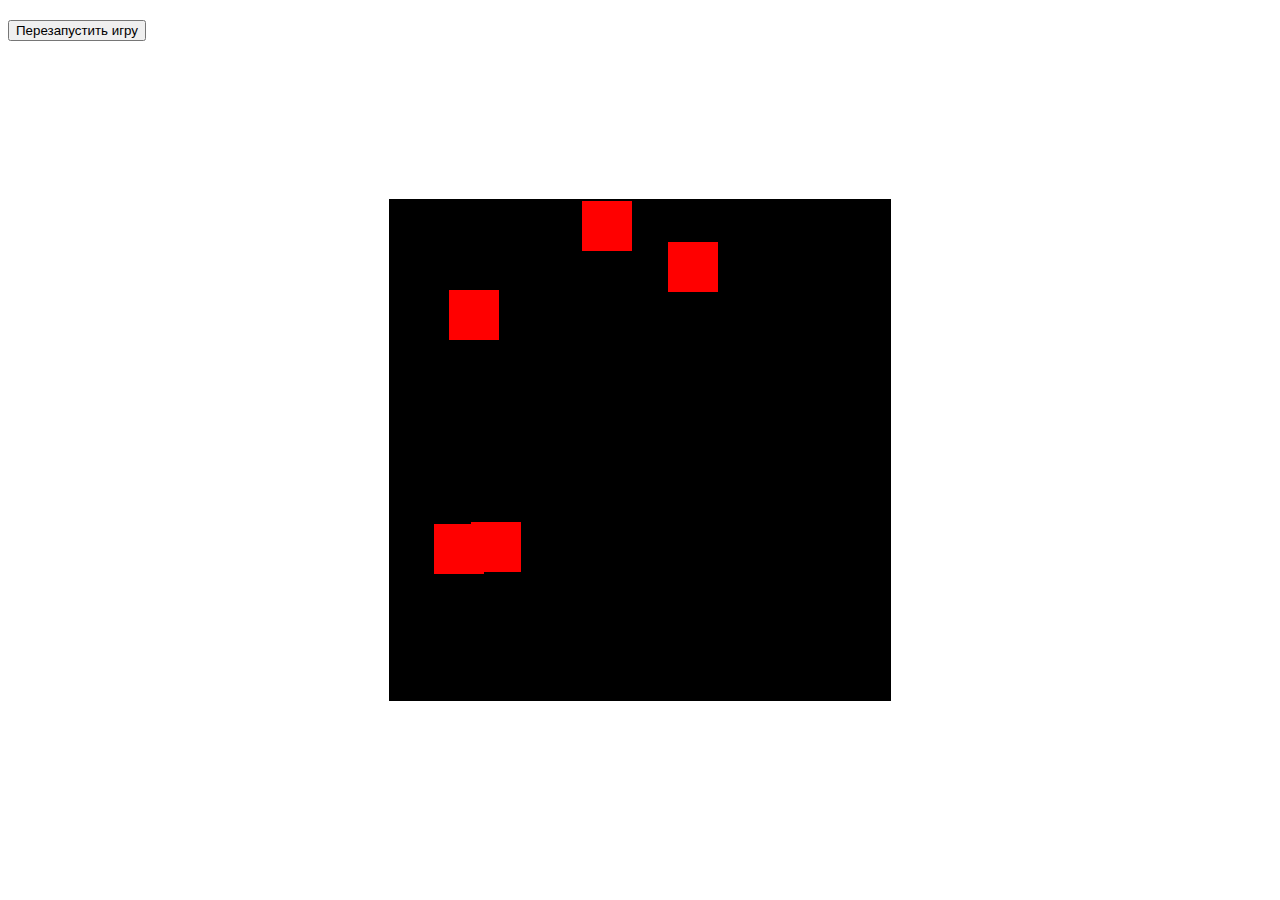
<file: game/index.html>
<!DOCTYPE html>
<html>
<head>
<meta charset="UTF-8">
<title>Игра</title>
<link rel="stylesheet" href="style.css">
</head>
<body>
<div class="game">
<div class="target"></div>
<div class="target"></div>
<div class="target"></div>
<div class="target"></div>
<div class="target"></div>
</div>
<div id="score"></div>
<button onclick="restartGame()">Перезапустить игру</button>
  <p id="clickTime"></p>
<script src="game.js"></script>
</body>
</html>
</file>
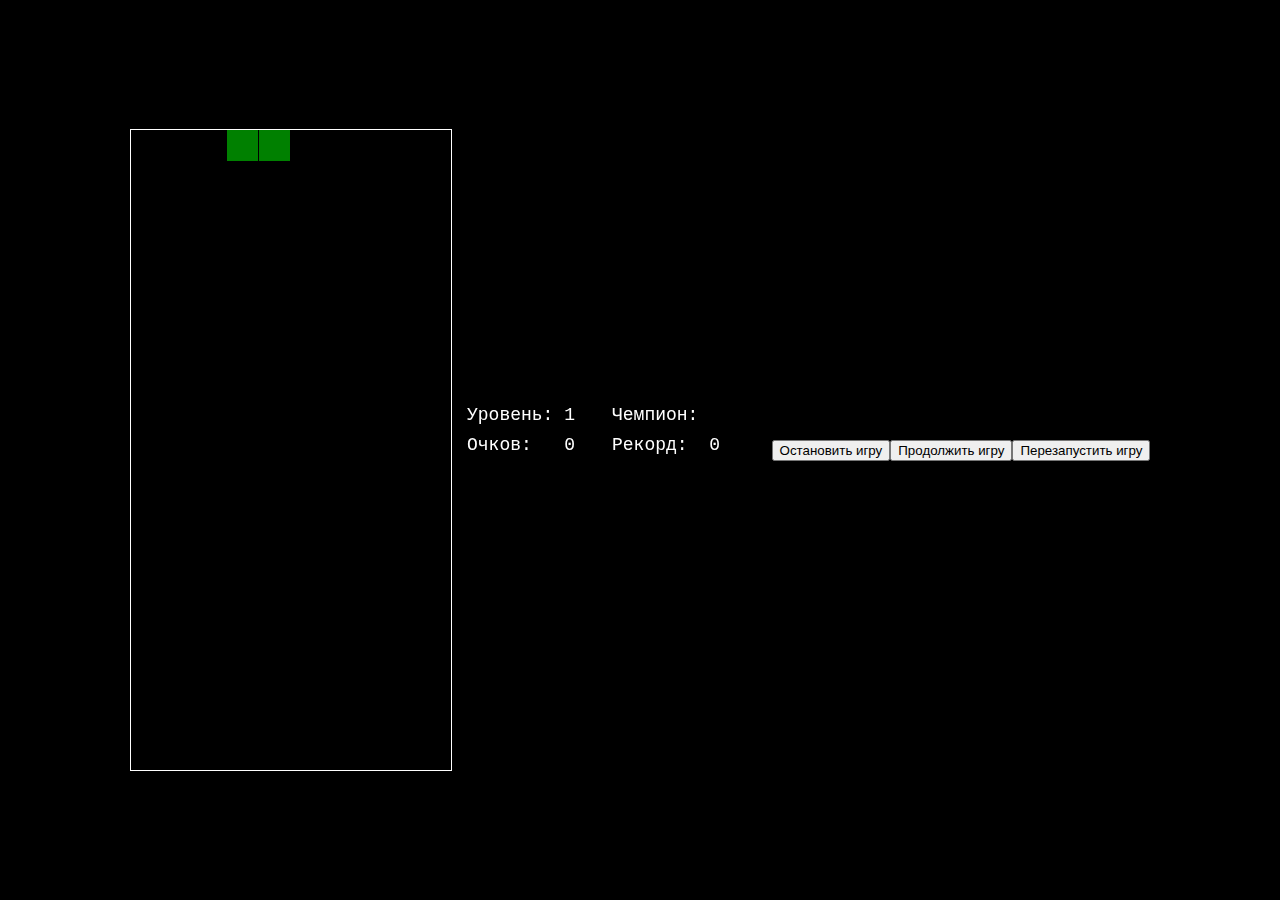
<file: gametetris/index.html>
<!DOCTYPE html>
<html>
<head>
  <meta charset="utf-8">
  <title></title>
  <link rel="stylesheet" href="style.css">  
</head>

<body>
  <!-- рисуем поле для игры -->
  <canvas width="320" height="640" id="game"></canvas>

  <!-- добавляем область для вывода информации о текущей игре -->
  <canvas style="border: 0px" width="320" height="100" id="score"></canvas>
  <button class="reset">Остановить игру</button>
  <button class="continue">Продолжить игру</button>
  <button class="reset_game">Перезапустить игру</button>
  
  <script src="script.js"></script>
</body>
</html>
</file>
<file: game/style.css>
/*настройки стилей страницы*/
.game { 
position: absolute; 
top: 50%; 
left: 50%; 
transform: translate(-50%, -50%); 
width: 500px; 
height: 500px; 
border: 1px solid black;  
background-color: black; 
  }
  .target {
  position: absolute;
  width: 50px;
  height: 50px;
  background-color: red;
  
  cursor: pointer;
  }
  #score {
    margin-top: 20px;
  }
  .button {
    margin-top: 50px;
  }
</file>
<file: gametetris/style.css>
/*настройки стилей страницы*/

html, body {
    height: 100%;
    margin: 0;
  }
  /*делаем чёрный фон и выравниваем всё по центру*/
  body {
    background: black;
    display: flex;
    align-items: center;
    justify-content: center;
  }
  /*толщина обводки холста — 1 пиксель, белый цвет*/
  canvas {
    border: 1px solid white;
  }
</file>
